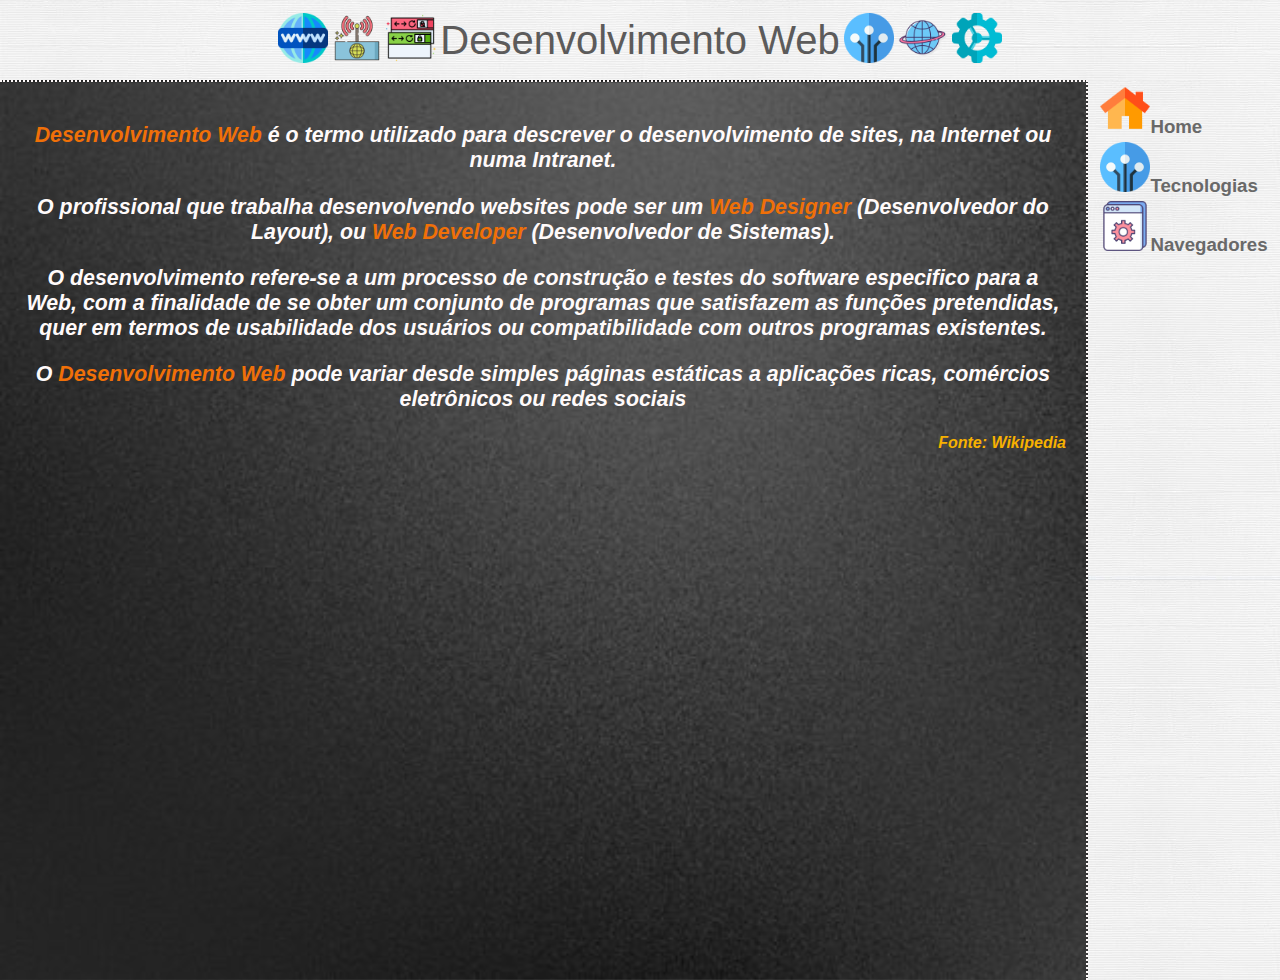
<file: index.html>
<!DOCTYPE html>
<html lang="pt-br">
<head>
    <meta charset="UTF-8">
    <meta name="viewport" content="width=device-width, initial-scale=1.0">
    <title>web</title>
    <link rel="stylesheet" href="style.css">
    <link rel="shortcut icon" href="Img/world-wide-web.png" type="image/x-icon">
</head>
<body>
    <header>
        <table>
            <td><img src="Img/world-wide-web.png" alt="" width="50px"></td>
            <td><img src="Img/conexao-de-internet.png" alt="" width="50px"></td>
            <td><img src="Img/local-na-rede-internet.png" alt=""width="50px"></td>
            <td class="destaque">Desenvolvimento Web</td>
            <td><img src="Img/tecnologica.png" alt="" width="50px"></td>
            <td><img src="Img/internet.png" alt="" width="50px"></td>
            <td><img src="Img/navegador (1).png" alt="" width="50px"></td>
        </table>
    </header>

    <main>
        <p><spam>Desenvolvimento Web</spam> é o termo utilizado para descrever o desenvolvimento de sites, na Internet ou numa Intranet.</p>

            <p>O profissional que trabalha desenvolvendo websites pode ser um <spam>Web Designer</spam> (Desenvolvedor do Layout), ou <spam>Web Developer</spam> (Desenvolvedor de Sistemas).</p>
            
            <p>O desenvolvimento refere-se a um processo de construção e testes do software especifico para a Web, com a finalidade de se obter um conjunto de programas que satisfazem as funções pretendidas, quer em termos de usabilidade dos usuários ou compatibilidade com outros programas existentes.</p>
            
            <p>O <spam>Desenvolvimento Web </spam>pode variar desde simples páginas estáticas a aplicações ricas, comércios eletrônicos ou redes sociais</p>

        <p class="fonte_ref">Fonte: Wikipedia</p>
    </main>
    <nav>
        <table>
            <tr class="links"> <th> <a href="index.html"><li><img src="Img/home.png" alt="" width="50px">Home</li></a></th></tr>
             <tr class="links"><th> <a href="index_tecnologias.html"><li><img src="Img/tecnologica.png" alt="" width="50px">Tecnologias</li></a></th></tr>
             <tr class="links"><th> <a href="index_navegadores.html"><li><img src="Img/navegador.png" alt="" width="50px">Navegadores</li></a></th></tr>
    </table>
    </nav>

</body>
</html>
</file>
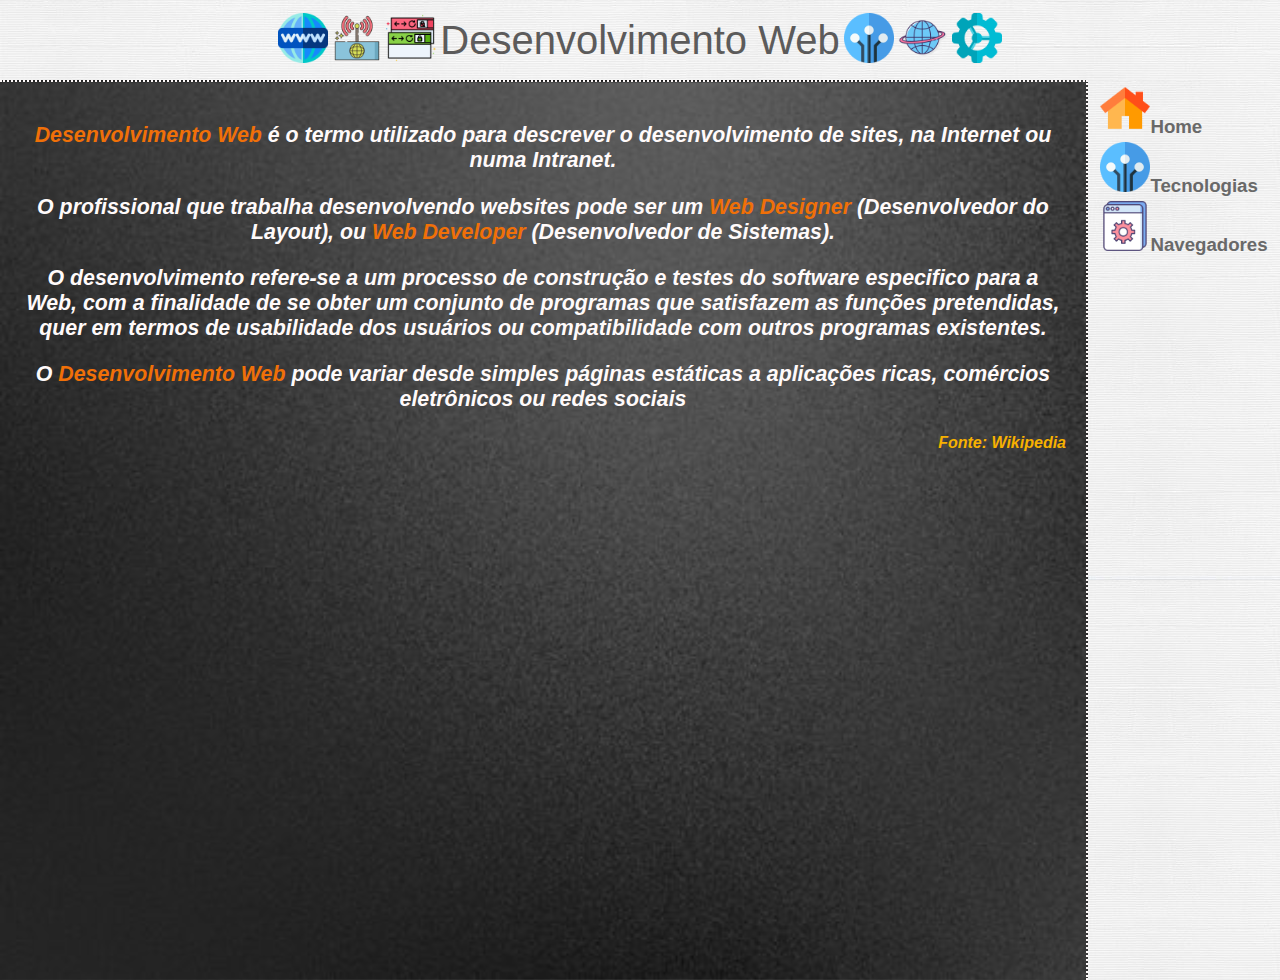
<file: index_home.html>
<!DOCTYPE html>
<html lang="pt-br">
<head>
    <meta charset="UTF-8">
    <meta name="viewport" content="width=device-width, initial-scale=1.0">
    <title>web</title>
    <link rel="stylesheet" href="style.css">
    <link rel="shortcut icon" href="Img/world-wide-web.png" type="image/x-icon">
</head>
<body>
    <header>
        <table>
            <td><img src="Img/world-wide-web.png" alt="" width="50px"></td>
            <td><img src="Img/conexao-de-internet.png" alt="" width="50px"></td>
            <td><img src="Img/local-na-rede-internet.png" alt=""width="50px"></td>
            <td class="destaque">Desenvolvimento Web</td>
            <td><img src="Img/tecnologica.png" alt="" width="50px"></td>
            <td><img src="Img/internet.png" alt="" width="50px"></td>
            <td><img src="Img/navegador (1).png" alt="" width="50px"></td>
        </table>
    </header>

    <main>
        <p><spam>Desenvolvimento Web</spam> é o termo utilizado para descrever o desenvolvimento de sites, na Internet ou numa Intranet.</p>

            <p>O profissional que trabalha desenvolvendo websites pode ser um <spam>Web Designer</spam> (Desenvolvedor do Layout), ou <spam>Web Developer</spam> (Desenvolvedor de Sistemas).</p>
            
            <p>O desenvolvimento refere-se a um processo de construção e testes do software especifico para a Web, com a finalidade de se obter um conjunto de programas que satisfazem as funções pretendidas, quer em termos de usabilidade dos usuários ou compatibilidade com outros programas existentes.</p>
            
            <p>O <spam>Desenvolvimento Web </spam>pode variar desde simples páginas estáticas a aplicações ricas, comércios eletrônicos ou redes sociais</p>

        <p class="fonte_ref">Fonte: Wikipedia</p>
    </main>
    <nav>
        <table>
            <tr class="links"> <th> <a href="index_home.html"><li><img src="Img/home.png" alt="" width="50px">Home</li></a></th></tr>
             <tr class="links"><th> <a href="index_tecnologias.html"><li><img src="Img/tecnologica.png" alt="" width="50px">Tecnologias</li></a></th></tr>
             <tr class="links"><th> <a href="index_navegadores.html"><li><img src="Img/navegador.png" alt="" width="50px">Navegadores</li></a></th></tr>
    </table>
    </nav>

</body>
</html>
</file>
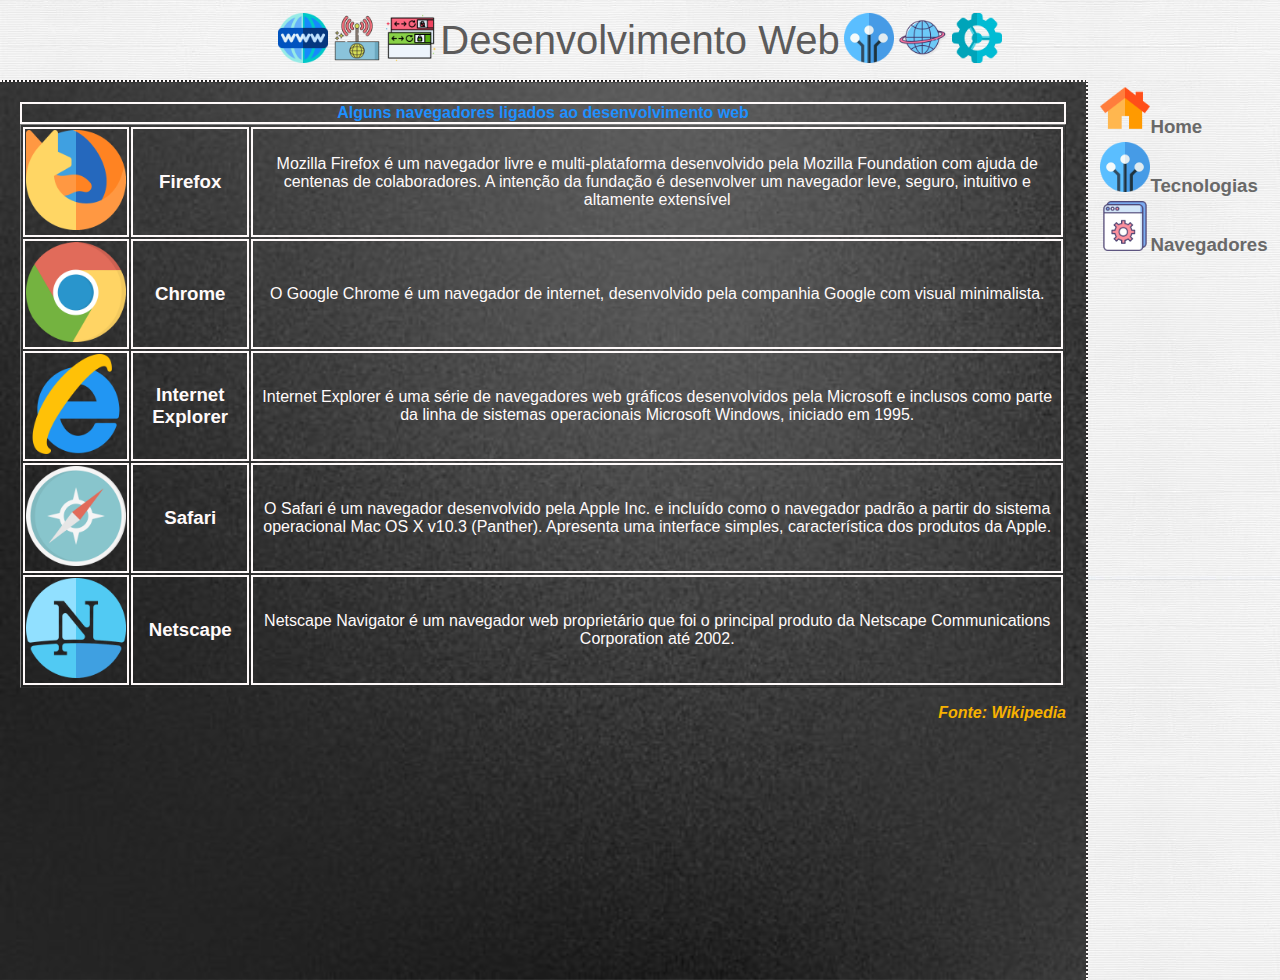
<file: index_navegadores.html>
<!DOCTYPE html>
<html lang="pt-br">
<head>
    <meta charset="UTF-8">
    <meta name="viewport" content="width=device-width, initial-scale=1.0">
    <title>web</title>
    <link rel="stylesheet" href="style.css">
    <link rel="shortcut icon" href="Img/world-wide-web.png" type="image/x-icon">
</head>
<body>
    <header>
        <table>
            <td><img src="Img/world-wide-web.png" alt="" width="50px"></td>
            <td><img src="Img/conexao-de-internet.png" alt="" width="50px"></td>
            <td><img src="Img/local-na-rede-internet.png" alt=""width="50px"></td>
            <td class="destaque">Desenvolvimento Web</td>
            <td><img src="Img/tecnologica.png" alt="" width="50px"></td>
            <td><img src="Img/internet.png" alt="" width="50px"></td>
            <td><img src="Img/navegador (1).png" alt="" width="50px"></td>
        </table>
    </header>

    <main>
        <table border class="itens">
            <caption>Alguns navegadores ligados ao desenvolvimento web</caption>
            <tr class="links">
                <td><img src="Img/firefox.png" width="100"></td>
        <th>Firefox</th>
        <td>Mozilla Firefox é um navegador livre e multi-plataforma desenvolvido pela Mozilla Foundation com ajuda de centenas de colaboradores. A intenção da fundação é desenvolver um navegador leve, seguro, intuitivo e altamente extensível</td>
            </tr>
            <tr class="links">
                <td class="cu"><img src="Img/cromada.png" width="100"></td>
                <th class="links">Chrome</th>
                <td>O Google Chrome é um navegador de internet, desenvolvido pela companhia Google com visual minimalista.</td>
            </tr>
            <tr class="links">
                <td class="cu"><img src="Img/explorador-de-internet.png" width="100"></td>
        <th class="links">Internet Explorer</th>
        <td>Internet Explorer é uma série de navegadores web gráficos desenvolvidos pela Microsoft e inclusos como parte da linha de sistemas operacionais Microsoft Windows, iniciado em 1995.</td>
            </tr class="links">
            <tr class="links">
                <td class="cu"><img src="Img/safari.png" width="100"></td>
        <th class="links">Safari</th>
        <td>O Safari é um navegador desenvolvido pela Apple Inc. e incluído como o navegador padrão a partir do sistema operacional Mac OS X v10.3 (Panther). Apresenta uma interface simples, característica dos produtos da Apple.</td>
            </tr>
            <tr class="links">
                <td class="cu"><img src="Img/netscape.png" width="100"></td>
        <th>Netscape</th>
        <td>Netscape Navigator é um navegador web proprietário que foi o principal produto da Netscape Communications Corporation até 2002.</td>
            </tr>
        </table>
        <p class="fonte_ref">Fonte: Wikipedia</p>
    </main>
    <nav>
        <table>
            <tr class="links"> <th> <a href="index.html"><li><img src="Img/home.png" alt="" width="50px">Home</li></a></th></tr>
             <tr class="links"><th> <a href="index_tecnologias.html"><li><img src="Img/tecnologica.png" alt="" width="50px">Tecnologias</li></a></th></tr>
             <tr class="links"><th> <a href="index_navegadores.html"><li><img src="Img/navegador.png" alt="" width="50px">Navegadores</li></a></th></tr>
    </table>
    </nav>

</body>
</html>
</file>
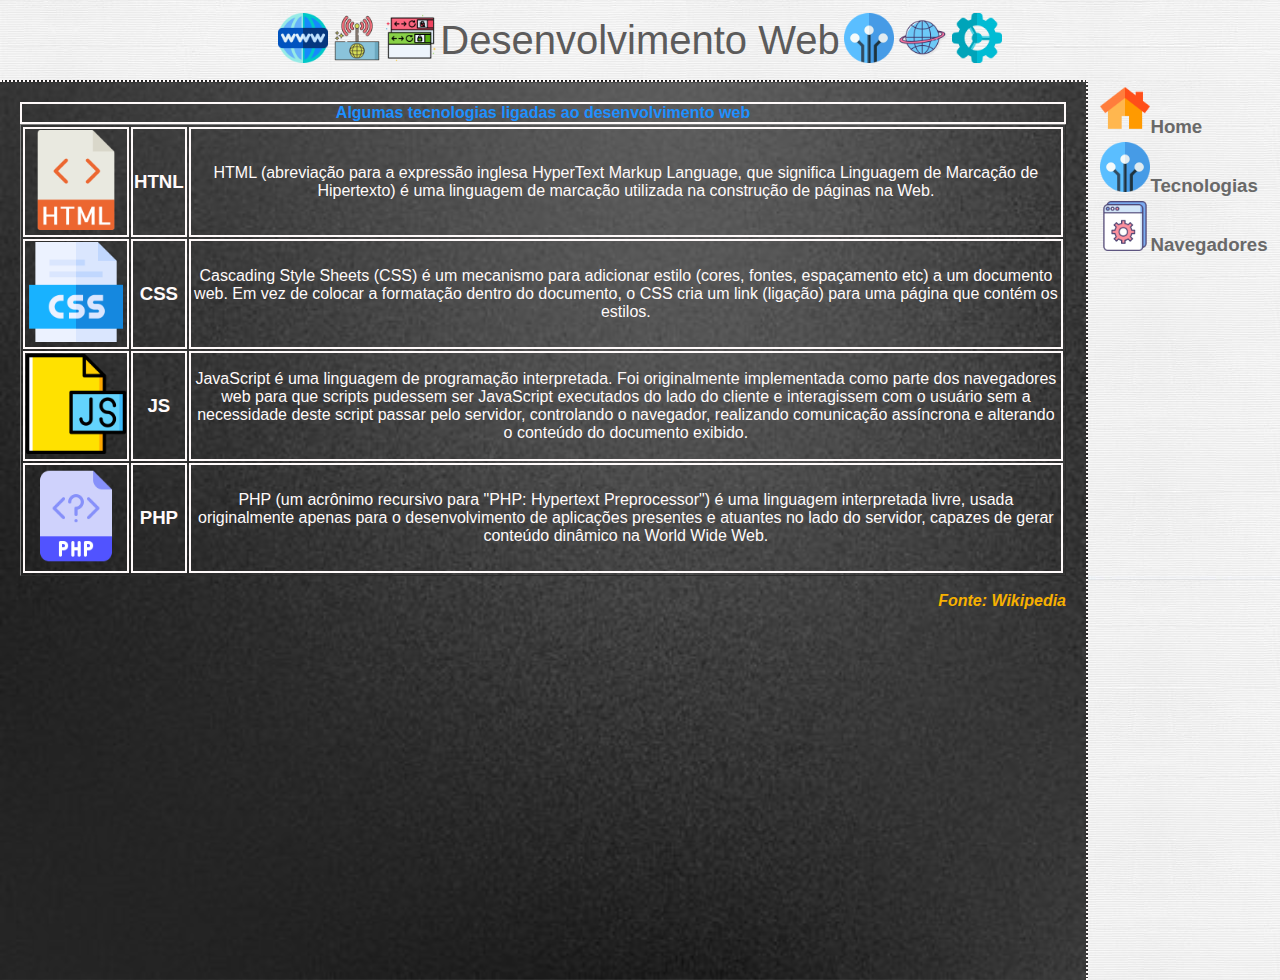
<file: index_tecnologias.html>
<!DOCTYPE html>
<html lang="pt-br">
<head>
    <meta charset="UTF-8">
    <meta name="viewport" content="width=device-width, initial-scale=1.0">
    <title>web</title>
    <link rel="stylesheet" href="style.css">
    <link rel="shortcut icon" href="Img/world-wide-web.png" type="image/x-icon">
</head>
<body>
    <header>
        <table>
            <td><img src="Img/world-wide-web.png" alt="" width="50px"></td>
            <td><img src="Img/conexao-de-internet.png" alt="" width="50px"></td>
            <td><img src="Img/local-na-rede-internet.png" alt=""width="50px"></td>
            <td class="destaque">Desenvolvimento Web</td>
            <td><img src="Img/tecnologica.png" alt="" width="50px"></td>
            <td><img src="Img/internet.png" alt="" width="50px"></td>
            <td><img src="Img/navegador (1).png" alt="" width="50px"></td>
        </table>
    </header>

    <main>
        <table border class="itens">
            <caption>Algumas tecnologias ligadas ao desenvolvimento web</caption>
            <tr class="links">
                <td><img src="Img/html.png" width="100"></td>
        <th class="links">HTNL</th>
        <td>HTML (abreviação para a expressão inglesa HyperText Markup Language, que significa Linguagem de Marcação de Hipertexto) é uma linguagem de marcação utilizada na construção de páginas na Web.</td>
            </tr>
            <tr class="links">
                <td><img src="Img/css-file.png" width="100"></td>
                <th class="links">CSS</th>
                <td>Cascading Style Sheets (CSS) é um mecanismo para adicionar estilo (cores, fontes, espaçamento etc) a um documento web. Em vez de colocar a formatação dentro do documento, o CSS cria um link (ligação) para uma página que contém os estilos.</td>
            </tr>
            <tr class="links">
                <td><img src="Img/js.png" width="100"></td>
        <th class="links">JS</th>
        <td>JavaScript é uma linguagem de programação interpretada. Foi originalmente implementada como parte dos navegadores web para que scripts pudessem ser JavaScript executados do lado do cliente e interagissem com o usuário sem a necessidade deste script passar pelo servidor, controlando o navegador, realizando comunicação assíncrona e alterando o conteúdo do documento exibido.</td>
            </tr>
            <tr class="links">
                <td><img src="Img/php.png" width="100"></td>
        <th class="links">PHP</th>
        <td>PHP (um acrônimo recursivo para "PHP: Hypertext Preprocessor") é uma linguagem interpretada livre, usada originalmente apenas para o desenvolvimento de aplicações presentes e atuantes no lado do servidor, capazes de gerar conteúdo dinâmico na World Wide Web.</td>
            </tr>
        </table>
        <p class="fonte_ref">Fonte: Wikipedia</p>
    </main>
    <nav>
        <table>
            <tr> <th class="links"> <a href="index.html"><li><img src="Img/home.png" alt="" width="50px">Home</li></a></th></tr>
             <tr class="links"><th> <a href="index_tecnologias.html"><li><img src="Img/tecnologica.png" alt="" width="50px">Tecnologias</li></a></th></tr>
             <tr class="links"><th> <a href="index_navegadores.html"><li><img src="Img/navegador.png" alt="" width="50px">Navegadores</li></a></th></tr>
    </table>
    </nav>

</body>
</html>
</file>
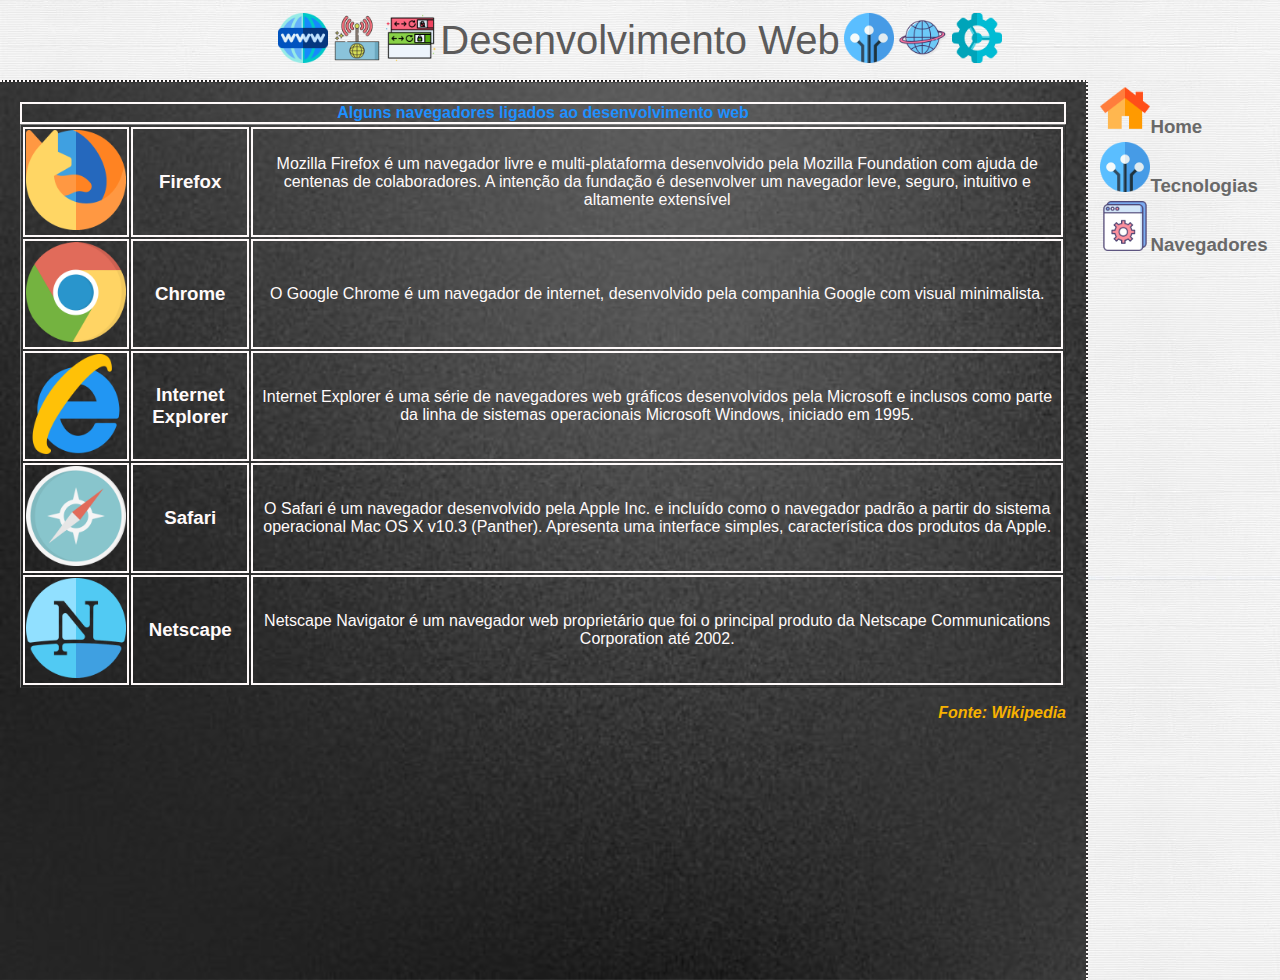
<file: Atvd4junho/index_navegadores.html>
<!DOCTYPE html>
<html lang="pt-br">
<head>
    <meta charset="UTF-8">
    <meta name="viewport" content="width=device-width, initial-scale=1.0">
    <title>web</title>
    <link rel="stylesheet" href="style.css">
    <link rel="shortcut icon" href="Img/world-wide-web.png" type="image/x-icon">
</head>
<body>
    <header>
        <table>
            <td><img src="Img/world-wide-web.png" alt="" width="50px"></td>
            <td><img src="Img/conexao-de-internet.png" alt="" width="50px"></td>
            <td><img src="Img/local-na-rede-internet.png" alt=""width="50px"></td>
            <td class="destaque">Desenvolvimento Web</td>
            <td><img src="Img/tecnologica.png" alt="" width="50px"></td>
            <td><img src="Img/internet.png" alt="" width="50px"></td>
            <td><img src="Img/navegador (1).png" alt="" width="50px"></td>
        </table>
    </header>

    <main>
        <table border class="itens">
            <caption>Alguns navegadores ligados ao desenvolvimento web</caption>
            <tr class="links">
                <td><img src="Img/firefox.png" width="100"></td>
        <th>Firefox</th>
        <td>Mozilla Firefox é um navegador livre e multi-plataforma desenvolvido pela Mozilla Foundation com ajuda de centenas de colaboradores. A intenção da fundação é desenvolver um navegador leve, seguro, intuitivo e altamente extensível</td>
            </tr>
            <tr class="links">
                <td class="cu"><img src="Img/cromada.png" width="100"></td>
                <th class="links">Chrome</th>
                <td>O Google Chrome é um navegador de internet, desenvolvido pela companhia Google com visual minimalista.</td>
            </tr>
            <tr class="links">
                <td class="cu"><img src="Img/explorador-de-internet.png" width="100"></td>
        <th class="links">Internet Explorer</th>
        <td>Internet Explorer é uma série de navegadores web gráficos desenvolvidos pela Microsoft e inclusos como parte da linha de sistemas operacionais Microsoft Windows, iniciado em 1995.</td>
            </tr class="links">
            <tr class="links">
                <td class="cu"><img src="Img/safari.png" width="100"></td>
        <th class="links">Safari</th>
        <td>O Safari é um navegador desenvolvido pela Apple Inc. e incluído como o navegador padrão a partir do sistema operacional Mac OS X v10.3 (Panther). Apresenta uma interface simples, característica dos produtos da Apple.</td>
            </tr>
            <tr class="links">
                <td class="cu"><img src="Img/netscape.png" width="100"></td>
        <th>Netscape</th>
        <td>Netscape Navigator é um navegador web proprietário que foi o principal produto da Netscape Communications Corporation até 2002.</td>
            </tr>
        </table>
        <p class="fonte_ref">Fonte: Wikipedia</p>
    </main>
    <nav>
        <table>
            <tr class="links"> <th> <a href="index_home.html"><li><img src="Img/home.png" alt="" width="50px">Home</li></a></th></tr>
             <tr class="links"><th> <a href="index_tecnologias.html"><li><img src="Img/tecnologica.png" alt="" width="50px">Tecnologias</li></a></th></tr>
             <tr class="links"><th> <a href="index_navegadores.html"><li><img src="Img/navegador.png" alt="" width="50px">Navegadores</li></a></th></tr>
    </table>
    </nav>

</body>
</html>
</file>
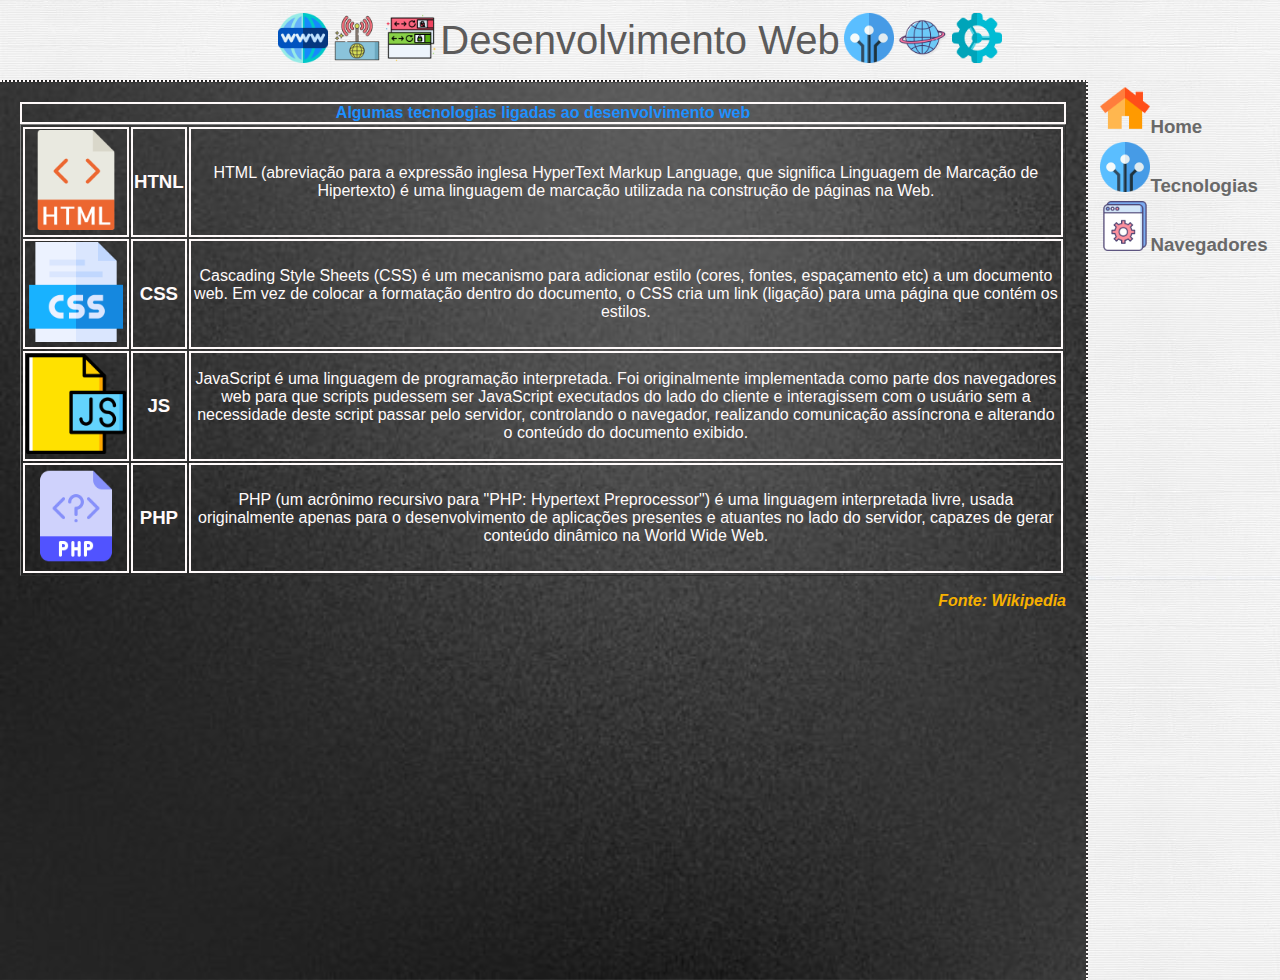
<file: Atvd4junho/index_tecnologias.html>
<!DOCTYPE html>
<html lang="pt-br">
<head>
    <meta charset="UTF-8">
    <meta name="viewport" content="width=device-width, initial-scale=1.0">
    <title>web</title>
    <link rel="stylesheet" href="style.css">
    <link rel="shortcut icon" href="Img/world-wide-web.png" type="image/x-icon">
</head>
<body>
    <header>
        <table>
            <td><img src="Img/world-wide-web.png" alt="" width="50px"></td>
            <td><img src="Img/conexao-de-internet.png" alt="" width="50px"></td>
            <td><img src="Img/local-na-rede-internet.png" alt=""width="50px"></td>
            <td class="destaque">Desenvolvimento Web</td>
            <td><img src="Img/tecnologica.png" alt="" width="50px"></td>
            <td><img src="Img/internet.png" alt="" width="50px"></td>
            <td><img src="Img/navegador (1).png" alt="" width="50px"></td>
        </table>
    </header>

    <main>
        <table border class="itens">
            <caption>Algumas tecnologias ligadas ao desenvolvimento web</caption>
            <tr class="links">
                <td><img src="Img/html.png" width="100"></td>
        <th class="links">HTNL</th>
        <td>HTML (abreviação para a expressão inglesa HyperText Markup Language, que significa Linguagem de Marcação de Hipertexto) é uma linguagem de marcação utilizada na construção de páginas na Web.</td>
            </tr>
            <tr class="links">
                <td><img src="Img/css-file.png" width="100"></td>
                <th class="links">CSS</th>
                <td>Cascading Style Sheets (CSS) é um mecanismo para adicionar estilo (cores, fontes, espaçamento etc) a um documento web. Em vez de colocar a formatação dentro do documento, o CSS cria um link (ligação) para uma página que contém os estilos.</td>
            </tr>
            <tr class="links">
                <td><img src="Img/js.png" width="100"></td>
        <th class="links">JS</th>
        <td>JavaScript é uma linguagem de programação interpretada. Foi originalmente implementada como parte dos navegadores web para que scripts pudessem ser JavaScript executados do lado do cliente e interagissem com o usuário sem a necessidade deste script passar pelo servidor, controlando o navegador, realizando comunicação assíncrona e alterando o conteúdo do documento exibido.</td>
            </tr>
            <tr class="links">
                <td><img src="Img/php.png" width="100"></td>
        <th class="links">PHP</th>
        <td>PHP (um acrônimo recursivo para "PHP: Hypertext Preprocessor") é uma linguagem interpretada livre, usada originalmente apenas para o desenvolvimento de aplicações presentes e atuantes no lado do servidor, capazes de gerar conteúdo dinâmico na World Wide Web.</td>
            </tr>
        </table>
        <p class="fonte_ref">Fonte: Wikipedia</p>
    </main>
    <nav>
        <table>
            <tr> <th class="links"> <a href="index_home.html"><li><img src="Img/home.png" alt="" width="50px">Home</li></a></th></tr>
             <tr class="links"><th> <a href="index_tecnologias.html"><li><img src="Img/tecnologica.png" alt="" width="50px">Tecnologias</li></a></th></tr>
             <tr class="links"><th> <a href="index_navegadores.html"><li><img src="Img/navegador.png" alt="" width="50px">Navegadores</li></a></th></tr>
    </table>
    </nav>

</body>
</html>
</file>
<file: style.css>
body{
    text-align: center;
    font-family: 'Gill Sans', 'Gill Sans MT', Calibri, 'Trebuchet MS', sans-serif;
    margin: 0;
}
header{
    text-align: center;
    font-family: 'Gill Sans', 'Gill Sans MT', Calibri, 'Trebuchet MS', sans-serif;
    background-image: url(Img/textura-branca.jpg);
    height: 80px;
    width: 100%;
    position: fixed;
    padding: 10px;
    z-index: 5;
    box-sizing: border-box;
}

nav{
    background-image: url(Img/textura-branca.jpg);
    width: 15%;
    height: 100%;
    top: 80px;
    right: 0%;
    position: fixed;
    box-sizing: border-box;
    z-index: 5;
}
main{
    background-image: url(Img/textura-cinza.jpg);
    width: 85%;
    min-height: 100%;
    padding: 20px;
    top: 80px;
    position: absolute;
    border-top: 2px dotted rgb(255,250,250);
    border-right: 2px dotted rgb(255,250,250);
    box-sizing: border-box;
    z-index: 1;
    background-size: cover;
}
p{
    color: rgb(255, 250, 250);
    font-style: italic;
    font-weight: bold;
    font-size: 16pt;
}
span {
    color: rgb(255, 165, 0);
}
table{
    margin: 0 auto;
}
th{
    text-align: left;
    font-size: 14pt;
    color: rgb(105, 105, 105);
}
a{
    color: inherit;
    text-decoration: none;
}
.destaque{
 font-size: 30pt;
 color: rgb(92, 91, 91);
}
.itens td{
    font-size: 12pt;
    color: rgb(255,250,250);
    border: 2px double rgb(255,250,250);
    text-align: center;
}
.itens th, caption {
    color: rgb(255,250,250);
    border: 2px double rgb(255,250,250);
    text-align: center;
}
caption {
    color: rgb(30,144,255);
    font-weight: bold;
}
.fonte_ref {
    text-align: right;
    color: rgb(247, 177, 0);
    font-size: 12pt;
}
 .links th:hover{
        background-color: rgb(105,105,105);
        opacity: 0.75;
        color: rgb(255,250,250);
 }
li{
    list-style: none;
}
spam {
    color: rgb(240, 112, 8);
}
</file>
<file: Atvd4junho/style.css>
body{
    text-align: center;
    font-family: 'Gill Sans', 'Gill Sans MT', Calibri, 'Trebuchet MS', sans-serif;
    margin: 0;
}
header{
    text-align: center;
    font-family: 'Gill Sans', 'Gill Sans MT', Calibri, 'Trebuchet MS', sans-serif;
    background-image: url(Img/textura-branca.jpg);
    height: 80px;
    width: 100%;
    position: fixed;
    padding: 10px;
    z-index: 5;
    box-sizing: border-box;
}

nav{
    background-image: url(Img/textura-branca.jpg);
    width: 15%;
    height: 100%;
    top: 80px;
    right: 0%;
    position: fixed;
    box-sizing: border-box;
    z-index: 5;
}
main{
    background-image: url(Img/textura-cinza.jpg);
    width: 85%;
    min-height: 100%;
    padding: 20px;
    top: 80px;
    position: absolute;
    border-top: 2px dotted rgb(255,250,250);
    border-right: 2px dotted rgb(255,250,250);
    box-sizing: border-box;
    z-index: 1;
    background-size: cover;
}
p{
    color: rgb(255, 250, 250);
    font-style: italic;
    font-weight: bold;
    font-size: 16pt;
}
span {
    color: rgb(255, 165, 0);
}
table{
    margin: 0 auto;
}
th{
    text-align: left;
    font-size: 14pt;
    color: rgb(105, 105, 105);
}
a{
    color: inherit;
    text-decoration: none;
}
.destaque{
 font-size: 30pt;
 color: rgb(92, 91, 91);
}
.itens td{
    font-size: 12pt;
    color: rgb(255,250,250);
    border: 2px double rgb(255,250,250);
    text-align: center;
}
.itens th, caption {
    color: rgb(255,250,250);
    border: 2px double rgb(255,250,250);
    text-align: center;
}
caption {
    color: rgb(30,144,255);
    font-weight: bold;
}
.fonte_ref {
    text-align: right;
    color: rgb(247, 177, 0);
    font-size: 12pt;
}
 .links th:hover{
        background-color: rgb(105,105,105);
        opacity: 0.75;
        color: rgb(255,250,250);
 }
li{
    list-style: none;
}
spam {
    color: rgb(240, 112, 8);
}
</file>
